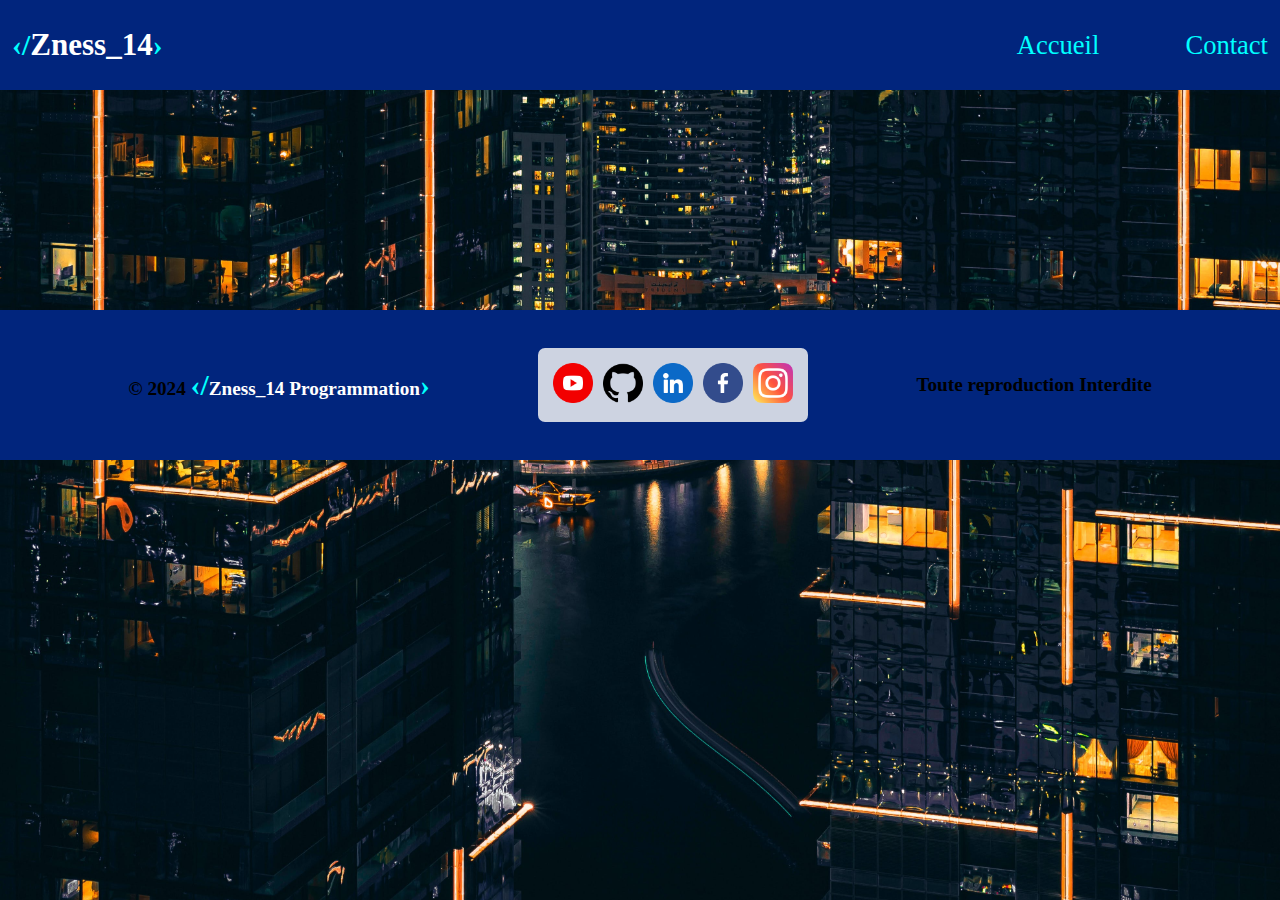
<file: contact.html>
<!DOCTYPE html>
<html lang="en">
<head>
    <meta charset="UTF-8">
    <meta name="viewport" content="width=device-width, initial-scale=1.0">
    <link rel="stylesheet" href="portfoilo.css">
    <title>Document</title>
    <script type="module" src="./importTo.js" defer></script>
    <style>
        #parent{
            display : flex;
            padding : 10px;
            align-items: center;
            justify-content: center;
            width: 100%;
            position : relative;
            top: 70px;

        }

        #parent div{
            width: 400px;
            
        }
    </style>
</head>
<body>
<nav id="nav">
    <h3><a href="index.html" class="lg"><span>&#8249;/</span>Zness_14<span>&#8250;</span></a></h3>
    <ul>
        <il class="links"><a href="index.html" class="anav">Accueil</a></il>
        <il class="links"><a href="contact.html" class="anav">Contact</a></il>
    </ul>
    <div id="icons"></div>
</nav>
    <div id='parent'>
    <div class="powr-form-builder" id="0ccfd5f1_1707341887"></div><script src="https://www.powr.io/powr.js?platform=html"></script>
    </div>
    <footer  class="reveal">
    <p>&#169; 2024 <a href="index.html" class="lg"><span>&#8249;/</span>Zness_14 Programmation<span>&#8250;</span></a></p>

    <div>
        <a href="http://www.youtube.com/@zness_14" target="_blank" title="YouTube"><img src="images/youtube.png"></a>
        <a href="" target="_blank" title="GitHub"><img src="images/github.png"></a>
        <a href="" target="_blank" title="Linkedin"><img src="images/linkedin.png"></a>
        <a href="" target="_blank" title="Facebook"><img src="images/facebook.png"></a>
        <a href="" target="_blank" title="Instagram"><img src="images/instagram.png"></a>
    </div>
    <p>Toute reproduction Interdite</p>
</footer>
   
</body>
</html>
</file>
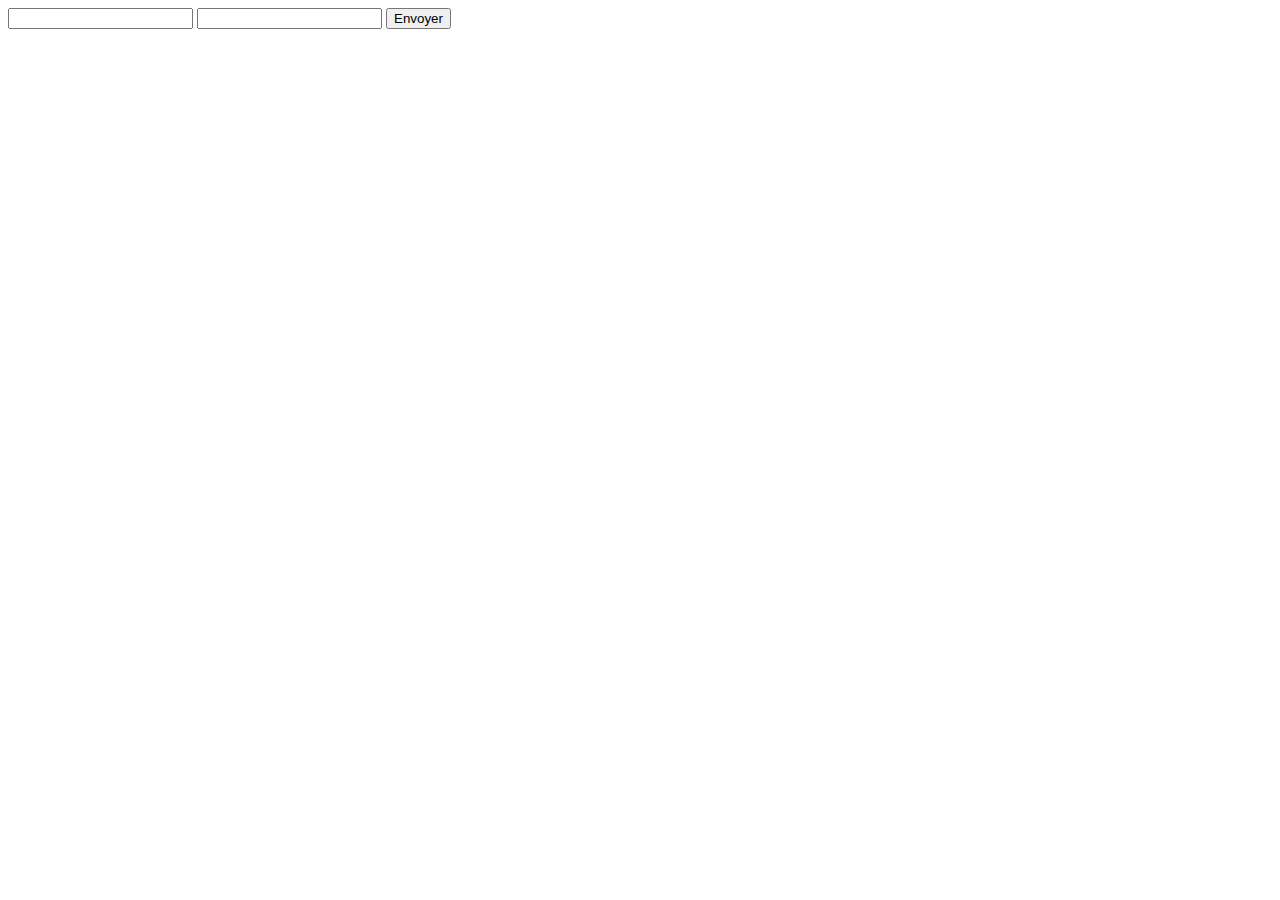
<file: telegram.html>
<!DOCTYPE html>
<html lang="en">
<head>
    <meta charset="UTF-8">
    <meta name="viewport" content="width=device-width, initial-scale=1.0">
    <title>Document</title>
    <script src="./telegram.js" defer></script>
</head>
<body>
    <form action="">
        <input type="text" name="text1" id="text1">
        <input type="text" name="text2" id="text2">
        <input type="submit" value="Envoyer">
    </form>
</body>
</html>
</file>
<file: portfoilo.css>
/* images/pexels-aleksandar-pasaric-2603464.jpg */

*{
    padding: 0;
    margin: 0;
    font-family: 'Segoe UI';
    box-sizing: border-box;
}
li{
    list-style-type: none;
    text-decoration: none;
}

body{
    background-image: url('images/pexels-aleksandar-pasaric-2603464.jpg');
    
    background-position: center;
    background-repeat: no-repeat;
    background-size: cover;
    background-color: #003;
    width: 100%;
}

/* Menu de navigation */
nav{
    background-color: #01257D;
    display: flex;
    height: 90px;
    justify-content: space-between;
    align-items: center;
    padding: 12px;
    font-size: calc(0.7rem + 1.2vw);   
}
h3{
    color: white;
}
.lg{
    text-decoration: none;
    color: white;
    transition: all .3s;
}
.lg:hover{
    color:#003;
}
span{
    color:#00FFFF;
    font-size: calc(0.9rem + 1.2vw);
}
nav ul{
    display: flex;
    align-items: center;
    justify-content: space-between;
    width: 20%;
}
.anav{
    text-decoration: none;
    transition: all 0.3s;
    color: #00FFFF;
}
.anav:hover{
    color: white;
}

#icons{
    cursor: pointer;
    display: none;
    font-size: calc(.8rem + 1.2vw);
    color:#00FFFF;
    font-weight: bold;
}
.anav,
.anav:visited{
    text-decoration: none;
}
a:hover{
    color: white;
}


/* DISIGN PORTFOLIO */


#navpt{
    width: 100%;
    display: flex;
    flex-direction: column;
    align-items: center;
    justify-content: center;
    position: absolute;
    row-gap: 20px;
    top: 120px;
    
}
#h1pt{
    width: 50%;
    text-align: center;
    padding: 10px;
    letter-spacing: 2px;
    font-family:'Bell MT';
    color:  #fff;
    background-color: #01257D;
    border-radius: 5px;
    font-size: calc(0.6rem + 1vw);
}

header{
    /* position: fixed; */
    width: 85%;
    display: flex;
    align-items: center;
    justify-content: space-evenly;
    font-size: calc(0.5rem + .9vw);
    background-color: #F0F0F0;
    height: 50px;
    padding: 10px;
    border-radius: 5px;
}
header a{
    text-decoration: none;
    color: black;
    transition: all .2s ;
}
header a:hover{
    color: #01257D;
    font-weight: bold;
}


#main{
    width: 100%;
    position: relative;
    display: flex;
    flex-direction: column;
    top: 200px;
}
.parties:nth-child(1).parties{
    background-color: #033455d0;
    height: 500px;
    width: 100%;
    display: grid;
    padding: 20px;
    grid-template-columns:25% 25% 20% 25%;
    grid-template-rows: 100px 100px 100px 100px;
    align-items: start;
    column-gap: 1.5%;
}


.h2{
    color: #00FFFF;
    grid-row:1;
    width: 100%;
    text-align: start; 
    font-size: calc(0.8rem + 1.2vw); 
    text-transform: uppercase;
} 

.parties:nth-child(1) p{
    color: #fff;
    border-radius: 10px;
    height: 100%;
    font-size: calc(0.7rem + 1vw);
    grid-row:2/5;
    grid-column: 1/4;
}
.parties #img{
    grid-column: 4;
    width: 100%;
    grid-row: 2;
    border-radius: 10px;
    transition: all 0.5s;
}
.parties #img:hover{
    box-shadow: 5px 5px 5px #000;
    scale: 1.04;
    transform: rotate(2deg);
}

.parties:nth-child(2){
    height: 400px;
    width: 100%;
    display: flex;
    flex-wrap: wrap;
    background-color:#033455d0;
    padding: 20px;
}
.compeh2{
    width: 100%;
    text-align: start; 
    font-size: calc(0.8rem + 1.2vw); 
    text-transform: uppercase;
    color:#00FFFF;
    height: 20px;
}
table{
   display: flex;
   text-align: start;
   width: 100%;
   align-content: center;
   border-collapse: collapse;
}
table th, table tr, table td{
    padding: 10px;
}
table th{
    font-size: calc(0.5rem + 1vw);
    color: white;
    position: relative;
    top: 0;
}
table td{
    color: #fff;
    font-size: calc(0.65rem + .8vw);
}


.carousel, .carousel2{
    height: 500px;
    width: 80%;
    position: relative;
    display: flex;
    align-items: center;
    justify-content: center;
}
.carousel3{
    height: 450px;
    width: 50%;
    position: relative;
    display: flex;
    align-items: center;
    justify-content: center;
}
.carousel3 img{
    object-fit: contain;
}


#realis{
    width: 100%;
    padding: 20px;
    display: flex;
    flex-direction: column;
    align-items: center;
    background-color:rgba(0, 0, 100, 0.841);
    gap: 30px;
}
#realis p{
    color:#fff;
    font-size: calc(0.65rem + .8vw);
}
#realis h2{
    color:orange;
}
#realis h3{
    color:#fff;
    font-size: calc(0.8rem + 1vw);
}
#realis #h3b a{
    color:skyblue;
    font-size: calc(0.8rem + 1vw);
    text-decoration: none;
    transition: .3s;
}
#realis #h3a a{
    color: orange;
    text-decoration: none;
    transition: .3s;

}
#realis #h3a a:hover, #realis #h3b a:hover{
    color: #fff;
}

ul, li, .img{
    height: 100%;
    width: 100%;
   
}
li{
    list-style-type: none;
}
.img{
    /* object-fit: cover; */
    border-radius: 8px;
    display: block;
    object-fit: contain;
}
.btn, .btn3{
    position: absolute;
    transform: translateY(-50%);
    top: 50%;
    border: none;
    background: none;
    outline: none;
    font-size: calc(1rem + 1.6vw);
    
    color: rgb(243, 231, 231);
    cursor: pointer;
    z-index: 2;
}
.btn2{
    position: absolute;
    transform: translateY(-50%);
    top: 50%;
    border: none;
    background: none;
    outline: none;
    font-size: calc(1rem + 1.6vw);
    color: #000;
    cursor: pointer;
    z-index: 2;
}

#prev, #prev2,#prev3
{
  left: 5px;
}

#next,#next2,#next3
{
  right: 5px;
}


.slide, .slide2, .slide3{
    height: 100%;
    width: 100%;
    position: absolute;
    opacity: 0;
    transition: .4s ease-in-out;
}
.slide.active, .slide2.active2,.slide3.active3{
    opacity: 1;
}



#imgdis{
    width: 100%;
    padding: 20px;
    display: flex;
    flex-direction: column;
    align-items: center;
    background-color:#000000d4;
    gap: 30px;
}
#imgdis h2{
     color: orange;   
}
#imgdis p{
    color:#fff;
    font-size: calc(0.7rem + 1vw);
    font-weight: bold;
}




/* FOOTER */
footer{
    width: 100%;
    height: 150px;
    display: flex;
    align-items: center;
    justify-content: space-evenly;
    background-color: #01257D;
    position: relative;
    bottom: 0;
    margin-top: 200px;
    padding: 20px;
}
footer a img{
    height: 40px;
    transition: all .8s;
}
footer a img:hover{
    transform: rotateY(180deg);
    
    position: relative;
    top: -5px; 
}
footer p{
    font-size: calc(.8rem + .5vw);
    font-weight: bold;
}
footer div{
    display: flex;
    column-gap: 10px;
    background-color: rgba(245, 245, 245, 0.836);
    padding: 15px;
    border-radius: 7px;
}


/* Class Ajoutee par le JS */
.reveal{
    opacity: 0;
    transform: translateY(30px);
}

.reveal-visible{
    opacity: 1;
    transform: translateY(0);
    transition: 1s cubic-bezier(.5, 0, 0, 1);
}


#hobbies{
    display: flex;
    flex-wrap: wrap;
    align-items: center;
    padding: 20px;
    background-color: rgba(0, 0, 17, 0.831);
    padding-bottom: 100px;

}
#hobbies h2{
    color: white;
}
#formes{
    width: 100%;
    height: 600px;
    display: flex;
    flex-wrap: wrap;
    align-items: center;
    justify-content: space-evenly;
    row-gap: 20px;
    position: relative;

}

#formes .image-container{
    width: 300px;
    height: 300px;
    border-radius: 10px;
    position: relative;
    display: inline-block;
    overflow: hidden;
   
}
.image-container img{
    width: 100%;
    height: 100%;
    object-fit: cover;
    border-radius: 5px;
    transition: all .3s;
}
.text-overlay{
    position: absolute;
    top: 50%;
    left: 50%;
    transform: translate(-50%, -50%);
    color: white;
    font-weight: bold;
    font-size: calc(.8rem + .9vw);
    font-family:Georgia, 'Times New Roman', Times, serif;
    text-align: center;
}
.image-container img:hover{
    transform:scale(1.3);
    
}












/* RESPONSIVE */


@media (max-width:950px){
    footer{
     flex-direction: column;
     row-gap: 10px;
     height: 180px;
    }
    footer a img{
     height: 30px;
     }  
     footer div {
         padding: 10px;
     }
     #formes-items{
         width: 260px;
         height: 260px;
     }
 }

@media (max-width:800px){
    #navbas{
        display: none;

    }
    #icons{
        display: block;
    }
    #icons::before{
         content: " \2630";  
    }
    .active #icons::before{
        content: "\2715";
    }
    nav ul{
        position: absolute;
        left: -100%;
        flex-direction: column;
        top: 80px;
        background-color:#01257D;
        width: 100%;
        height: 120px;
        text-align: center;
        transition: .8s;
        text-transform: uppercase;
        padding-bottom: 20px;
        padding-bottom: 20px;
        padding-top: 20px;
        z-index: 2;
    }
    nav li{
        padding: 10px 0;
    }
    nav .anav{
        font-size: calc(.8rem + 1.2vw);
    }
    nav li:hover{
        background-color: rgb(162, 214, 234);
    }

    nav.active ul{
        left: 0;
    }
    #formes .image-container{
        width: 250px;
        height: 250px;  
    }
    /* #navpt{
        display: none;
    } */
}


@media (max-width:1200px){
    .carousel,.carousel2{
        height: 450px;
        width: 90%;
    }
    .carousel3{
        width: 60%;
    }
}
@media (max-width:1100px){
    .carousel,.carousel2{
        height: 400px;
        width: 90%;
    }
}
@media (max-width:1000px){
    .carousel,.carousel2{
        height: 350px;
        width: 90%;
    }
}
@media (max-width:750px){
   
    .carousel,.carousel2{
        height: 280px;
        width: 90%;
    }
    .carousel3{
        width: 75%;
    }
    .parties:nth-child(2){
        padding: 10px;
        /* column-gap: 1.5%; */
    }
    .parties:nth-child(1) p{
        color: #fff;
        height: 100%;
        font-size: calc(0.6rem + 1vw);
        grid-row:2/5;
        grid-column: 1/3;
    }
    .parties #img{
        grid-row: 2/5;
        grid-column: 3/5;
        width: 100%;  
    }
}
@media (max-width:600px){
    #realis{
        padding: 5px;
    }
    .carousel,.carousel2{
        height: 230px;
        width: 95%;
    }
    #imgdis{
        padding: 5px;
        height: 450px;
    }
    .carousel3{
        width: 80%;
    }
    table th, table tr, table td{
        padding: 5px;
    }
    #formes .image-container{
        width: 200px;
        height: 200px;  
    }
    
    #hobbies{
        padding: 10px;
    }
    #formes{
        row-gap: 10px;

    }
}
@media (max-width:500px){
    .carousel,.carousel2{
        height: 200px;
        width: 90%;
    }
    #formes{
        height: 850px;
    }
    .parties:nth-child(1).parties{
        display: flex;
        flex-direction: column;
        align-items: center;
        height: 700px;
        row-gap: 10px;

    }
    .parties:nth-child(1) p{
        font-size: 16px;
    }

    .parties #img {
        width: 80%;
    }

    #navpt {
        top: 150px;
    } 
    table th, table tr, table td{
        padding: 3px;
    }
    #main {
        top: 150px;
    }

    .parties:nth-child(2) {
        height: 250px;
    }
}


@media (max-width:500px){
    #formes .image-container{
        width: 180px;
        height: 180px;  
    }
    #formes .image-container{
        width: 90%;
        height: 170px;  
    }

    
}
</file>
